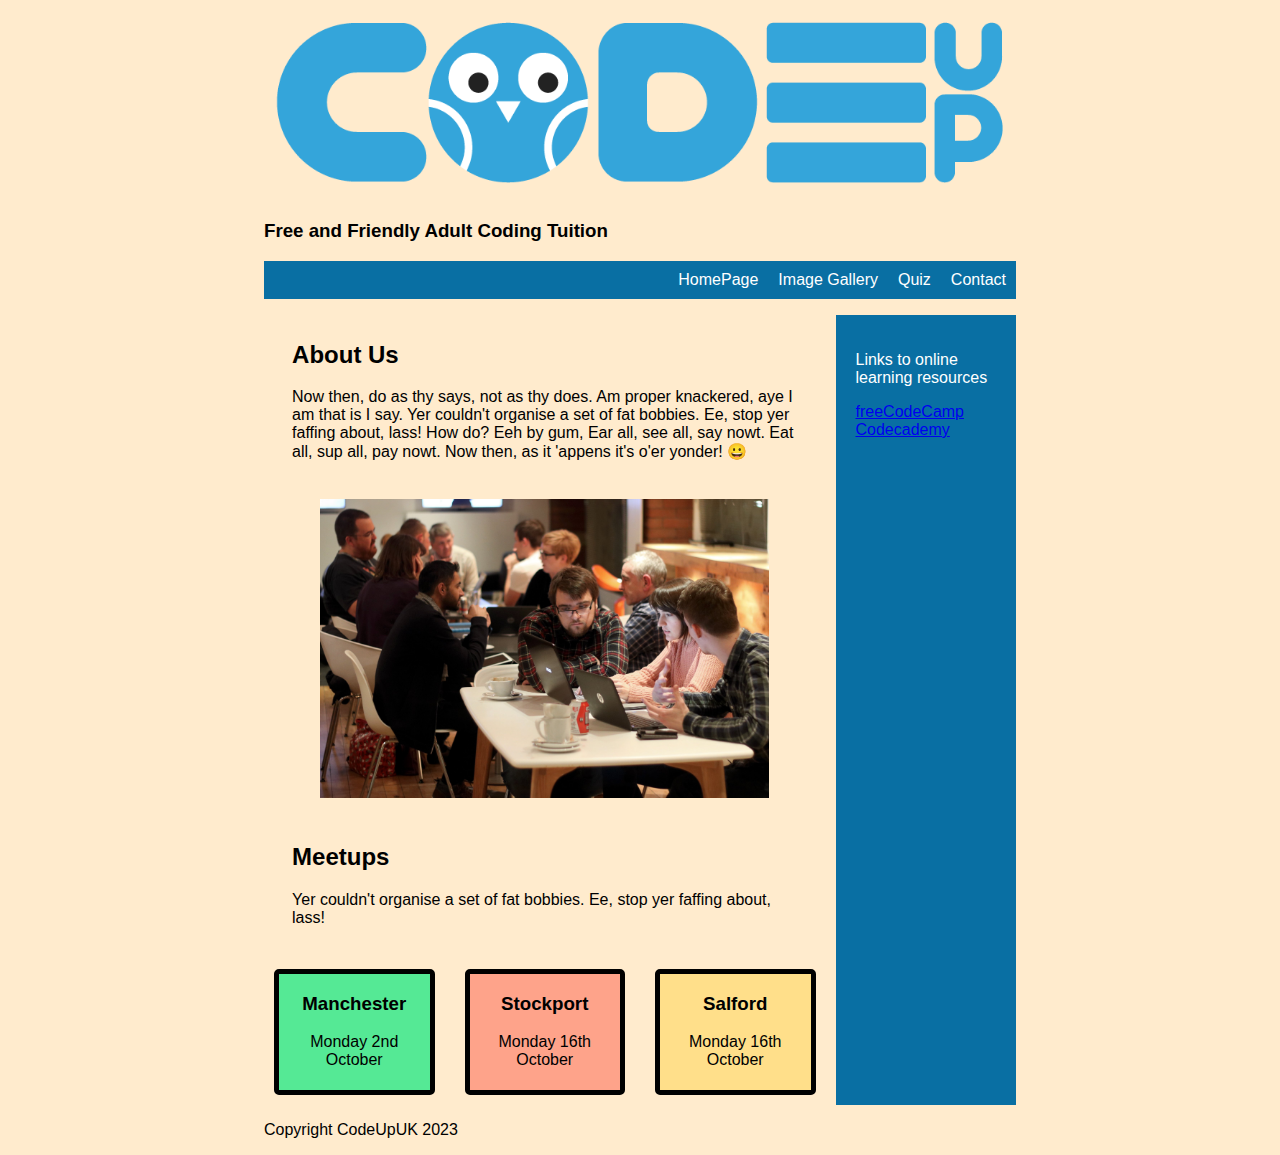
<file: index.html>
<!DOCTYPE html>
<html lang="en-gb">
<head>
<title>CodeUp Home Page</title>
<link rel="icon" type="image/png" href="codeup_icon.png">
<meta charset="utf-8">
<meta name="viewport" content="width=device-width, initial-scale=1.0">
<meta name="description" content="home page for codeup, a coding support group">
<meta name="keywords" content="coding, group, learn to code, support">
<link rel="stylesheet" href="style.css">
</head>
<body>
    <header>
    <img src="codeup_logo.png" alt="logo for codeup">
    <h3>Free and Friendly Adult Coding Tuition</h3>
    </header>
    <nav class="nav">
    <ul>
        <li><a href="contact.html">Contact</a></li>  
        <li><a href="quiz.html">Quiz</a></li>  
        <li><a href="gallery.html">Image Gallery</a></li> 
        <li><a href="index.html">HomePage</a></li>     
    </ul>
</nav>
<main class="grid-container">
    <section class="about">
    <h2>About Us</h2>
            <p>Now then, do as thy says, not as thy does. Am proper knackered, aye I am that is I say. Yer couldn't organise a set of fat bobbies. Ee, stop yer faffing about, lass! How do? Eeh by gum, Ear all, see all, say nowt. Eat all, sup all, pay nowt. Now then, as it 'appens it's o'er yonder! &#128512;</p>
        </section>
        <section class="main-image">
            <img src="codeupmeetup.jpg" alt="a group of people sat with laptops learning to code whiel being supported by mentors">
        </section>
        <section class="meetups">
            <h2>Meetups</h2>
            <p>Yer couldn't organise a set of fat bobbies. Ee, stop yer faffing about, lass!</p>
        </section>
        <section class="meetup-manchester">
            <h3>Manchester</h3>
            <p>Monday 2nd October</p>
        </section>
        <section class="meetup-stockport">
            <h3>Stockport</h3>
            <p>Monday 16th October</p>
        </section>
        <section class="meetup-salford">
            <h3>Salford</h3>
            <p>Monday 16th October</p>
        </section>
        
        <aside class="sidebar">
            <p>Links to online learning resources</p>
                <a href="https://www.freecodecamp.org/" target="_blank">freeCodeCamp</a>
                <br>
                <a href="https://www.codecademy.com/student-center">Codecademy</a>
        </aside>
    </main>
        <footer>
            <p>Copyright CodeUpUK 2023</p>
        </footer>
</body>
</html>
</file>
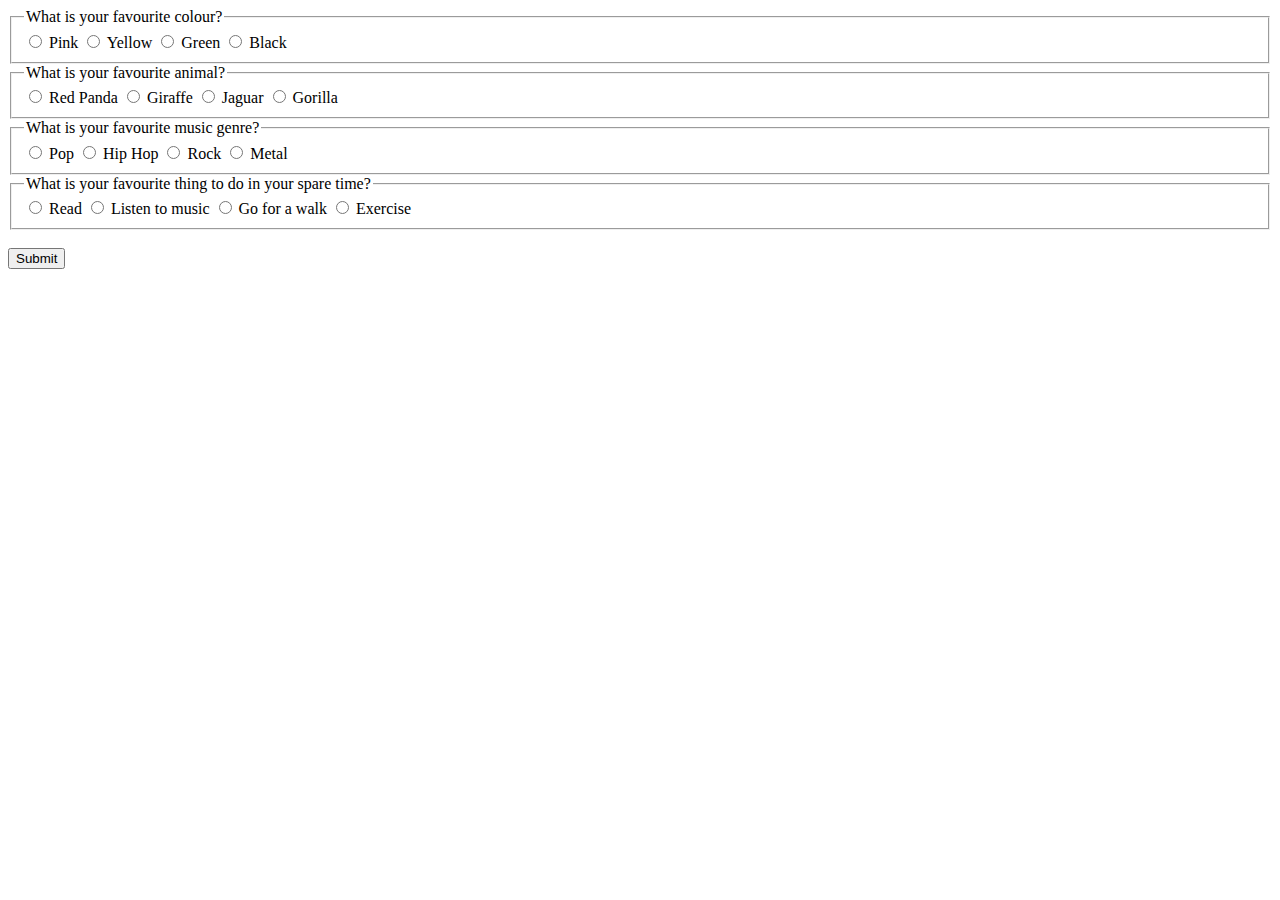
<file: quiz.html>
<!DOCTYPE html>
<html lang="en">
<head>
    <meta charset="UTF-8">
    <meta name="viewport" content="width=device-width, initial-scale=1.0">
    <title>Document</title>
    <script src="script.js"></script>
</head>
<body>
<main>
<section>
<form name="quiz">
<fieldset>
<legend>What is your favourite colour?</legend>
<input type="radio" name="colour" value="pink" id="pink">
<label for="pink">Pink</label>
<input type="radio" name="colour" value="yellow" id="yellow">
<label for="yellow">Yellow</label>
<input type="radio" name="colour" value="green" id="green">
<label for="green">Green</label>
<input type="radio" name="colour" value="black" id="black">
<label for="black">Black</label>
</fieldset>
<fieldset>
<legend>What is your favourite animal?</legend>
<input type="radio" name="animal" value="red-panda" id="red-panda">
<label for="red-panda">Red Panda</label>
<input type="radio" name="animal" value="giraffe" id="giraffe">
<label for="giraffe">Giraffe</label>
<input type="radio" name="animal" value="jaguar" id="jaguar">
<label for="jaguar">Jaguar</label>
<input type="radio" name="animal" value="gorilla" id="gorilla">
<label for="gorilla">Gorilla</label>
</fieldset>
<fieldset>
<legend>What is your favourite music genre?</legend>
<input type="radio" name="music" value="pop" id="pop">
<label for="pop">Pop</label>
<input type="radio" name="music" value="hip-hop" id="hip-hop">
<label for="hip-hop">Hip Hop</label>
<input type="radio" name="music" value="rock" id="rock">
<label for="rock">Rock</label>
<input type="radio" name="music" value="metal" id="metal">
<label for="metal">Metal</label>
</fieldset>
<fieldset>
<legend>What is your favourite thing to do in your spare time?</legend>
<input type="radio" name="hobby" value="read" id="read">
<label for="read">Read</label>
<input type="radio" name="hobby" value="music" id="music">
<label for="music">Listen to music</label>
<input type="radio" name="hobby" value="walk" id="walk">
<label for="walk">Go for a walk</label>
<input type="radio" name="hobby" value="exercise" id="exercise">
<label for="exercise">Exercise</label>
</fieldset>
<br>
<button type="button" onclick="checkAnswers()">Submit</button>
</form>
</section>
</main>
</body>
</html>
</file>
<file: style.css>
body {
    background-color: blanchedalmond;
    color: black;
    font-family: 'Segoe UI', Tahoma, Geneva, Verdana, sans-serif;
    padding-left: 20%;
    padding-right: 20%;
}

img {
    max-width: 100%;
}

.nav > ul {
    list-style-type: none;
    overflow: hidden;
    background-color: #096fa3;
}

.nav > ul > li {
    float: right;
    display: block;
    text-align: center;
    padding: 10px;
}

.nav > ul > li > a {
    text-decoration: none;
    color: white;
}

.grid-container {
    display: grid;
    gap: 10px;
    grid-template-columns: repeat(12, 1fr);
}

.about {
    grid-column: 1 / span 9;
    padding: 1% 5%;
}

.main-image {
    grid-column: 1 / span 9;
    padding: 1% 10%;
}

.meetups {
    grid-column: 1 / span 9;
    padding: 1% 5%;
}

.meetup-manchester {
    grid-column: 1 / span 3;
    border-style: solid;
    border-width: 5px;
    border-radius: 5px;
    padding: 0px 10px 5px;
    margin: 10px;
    text-align: center;
    background-color: #55e995;
}

.meetup-stockport {
    grid-column: 4 / span 3;
    border-style: solid;
    border-width: 5px;
    border-radius: 5px;
    padding: 0px 10px 5px;
    margin: 10px;
    text-align: center;
    background-color: #fea38a;
}

.meetup-salford {
    grid-column: 7 / span 3;
    border-style: solid;
    border-width: 5px;
    border-radius: 5px;
    padding: 0px 10px 5px;
    margin: 10px;
    text-align: center;
    background-color: #ffdf8a;
}

.sidebar {
    grid-area: 1 / 10 / 5 / 13;
    background-color: #096fa3;
    color: white;
    padding: 20px;
}

/*
 to set the position via columns use:
 grid-column: 1 / span 3;

 to set the position using grid area use:
 grid-area: 1 / 10 / 5 / 13;

*/

@media only screen and (max-width: 768px) {
    .grid-container {
        display:grid;
        gap: 10px;
        grid-template-columns: repeat(9, 1fr);
    }
    
}

@media only screen and (max-width: 600px) {
    
}
</file>
